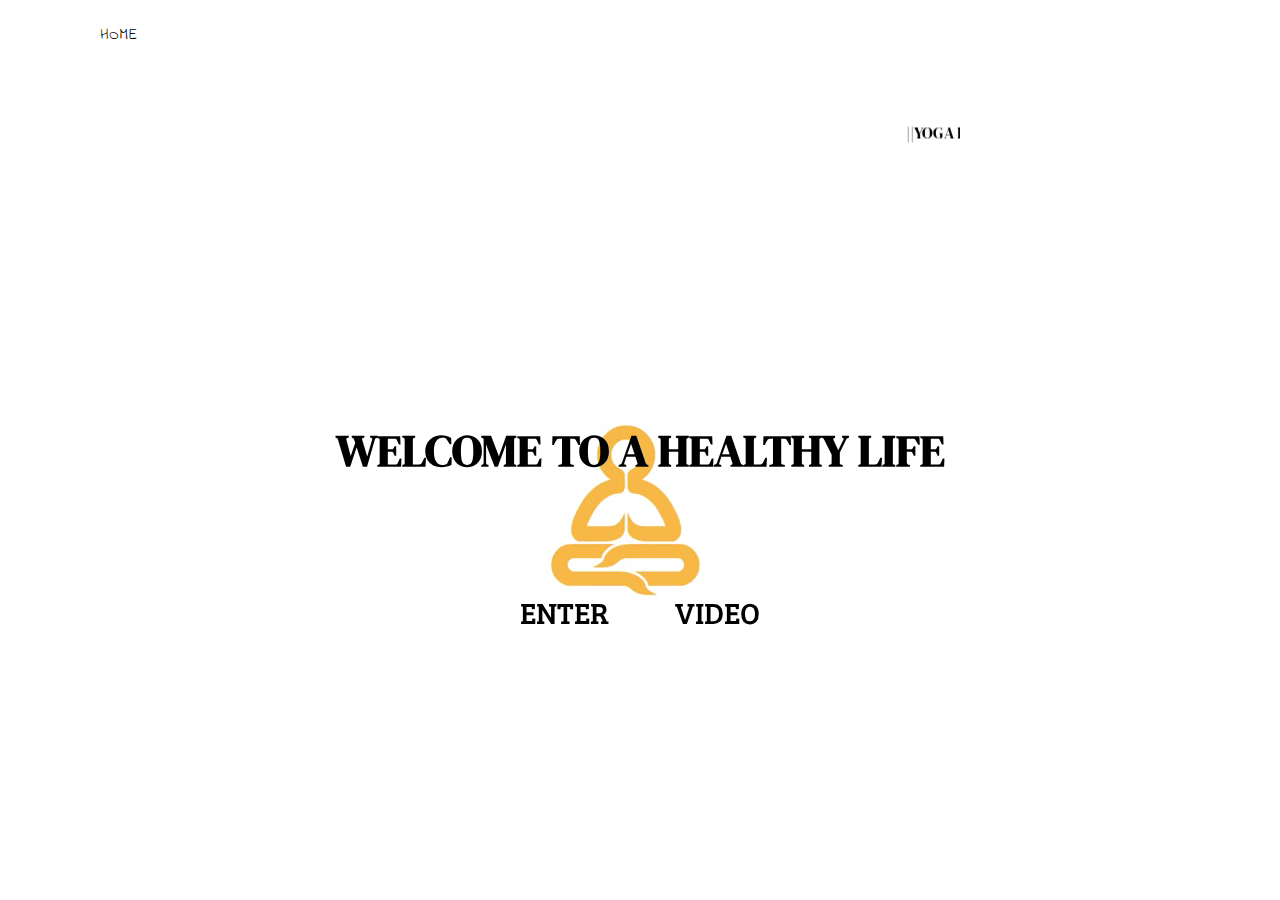
<file: index.html>
<!DOCTYPE html>
<html>
<head>
	<title>WELCOME</title>
	<link rel="stylesheet" type="text/css" href="css/style.css">
	<link href="https://fonts.googleapis.com/css?family=Indie+Flower&display=swap" rel="stylesheet">
	<link href="https://fonts.googleapis.com/css?family=DM+Serif+Display&display=swap" rel="stylesheet">
	<link href="https://fonts.googleapis.com/css?family=Bree+Serif&display=swap" rel="stylesheet">

</head>
<body>
	<div class="content">
		<ul>
			<li class="active"><a href="index.html">HOME</a></li>
			<li><a href="#">YOGA</a></li>
			<li><a href="#">ABOUT</a></li>
			<li><a href="#">CONTACT</a></li>
			<li><a href="#">LEARN MORE</a></li>
		</ul>
		
		<div class="marquee">
		<marquee>||YOGA IS LIFE || YOGA IS BELIEF || YOGA IS CONNECTION || YOGA IS SPIRIT || YOGA IS EVERYTHING||	</marquee>
		</div>
		<header>
		<div class="title">
			<h1 class="heading"> WELCOME TO A HEALTHY LIFE</h1>
		</div>
		</header>
		<div class="button">
			<a class="btn" href="#">ENTER</a>
			<a class="btn" href="video.html">VIDEO</a>
		</div>	
	</div>
	<video src="Yoga.mp4" type="video/mp4" autoplay muted loop ></video> 


</body>
</html>
</file>
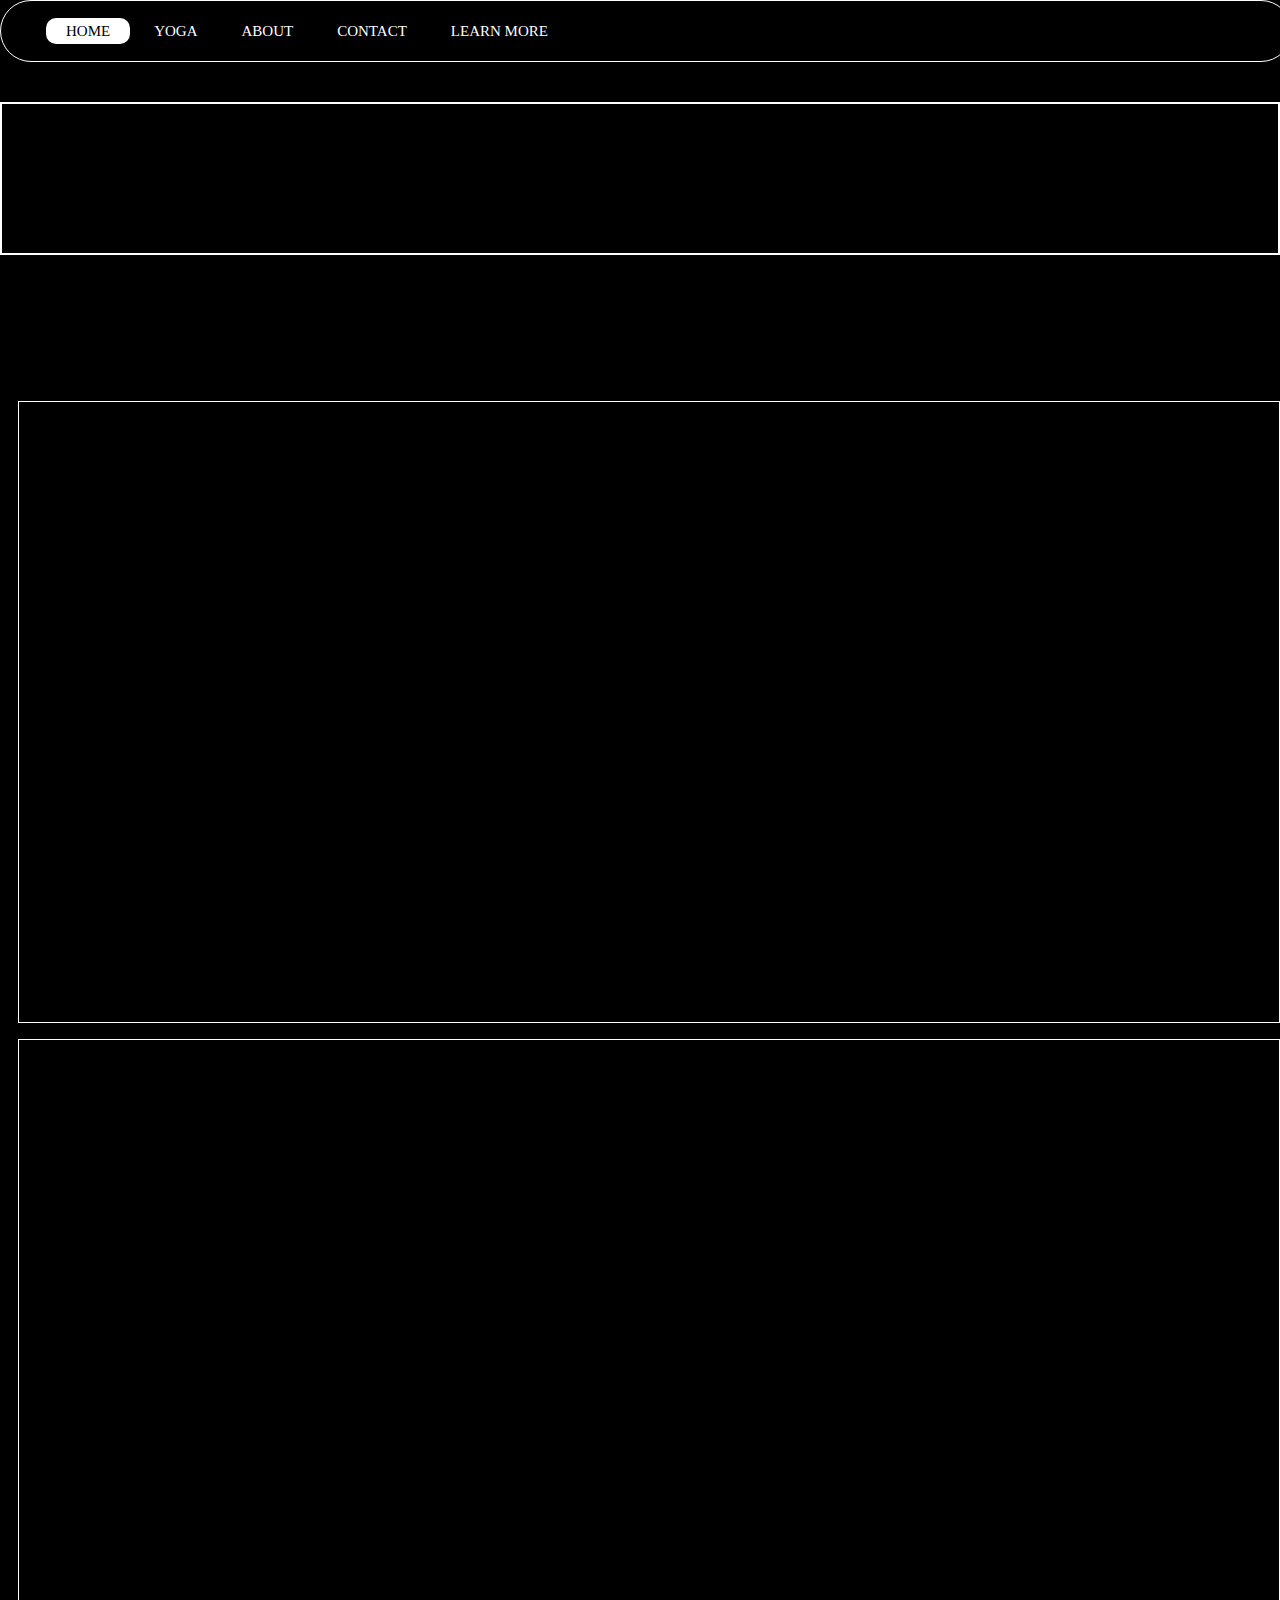
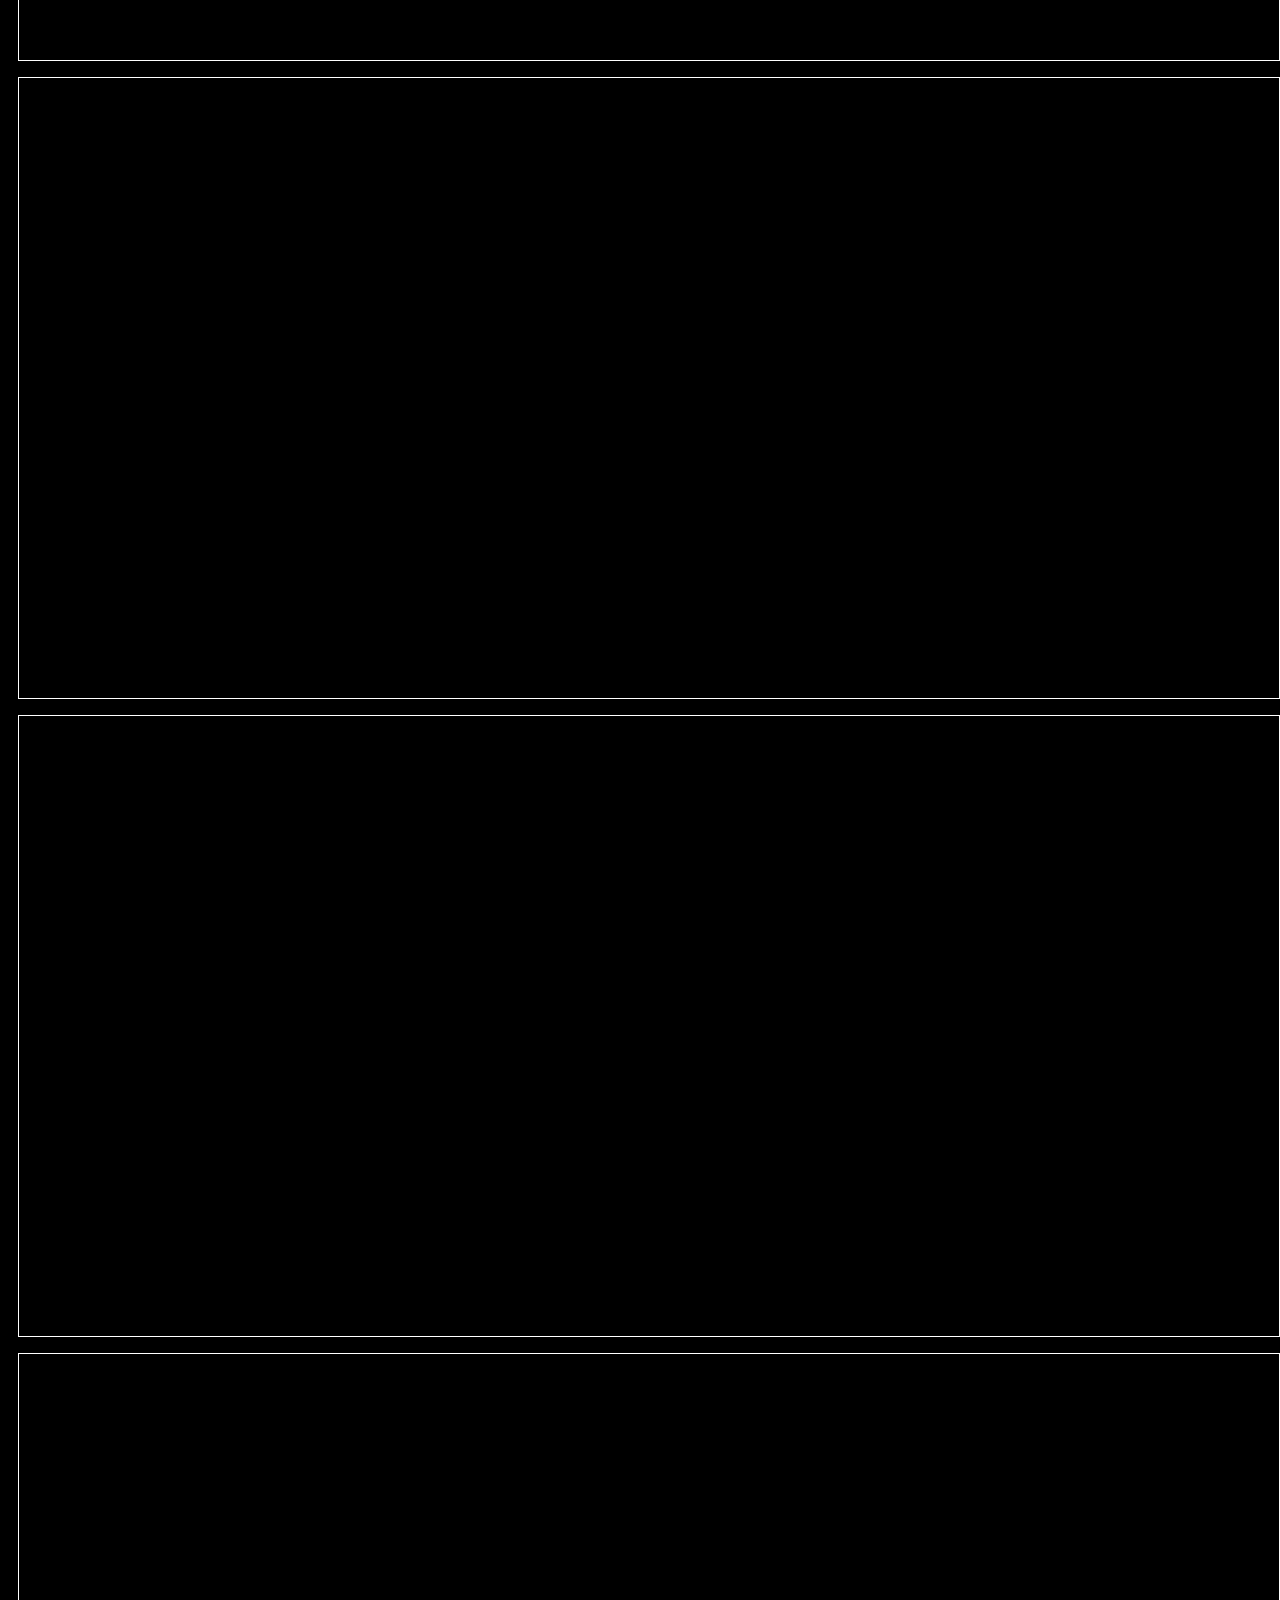
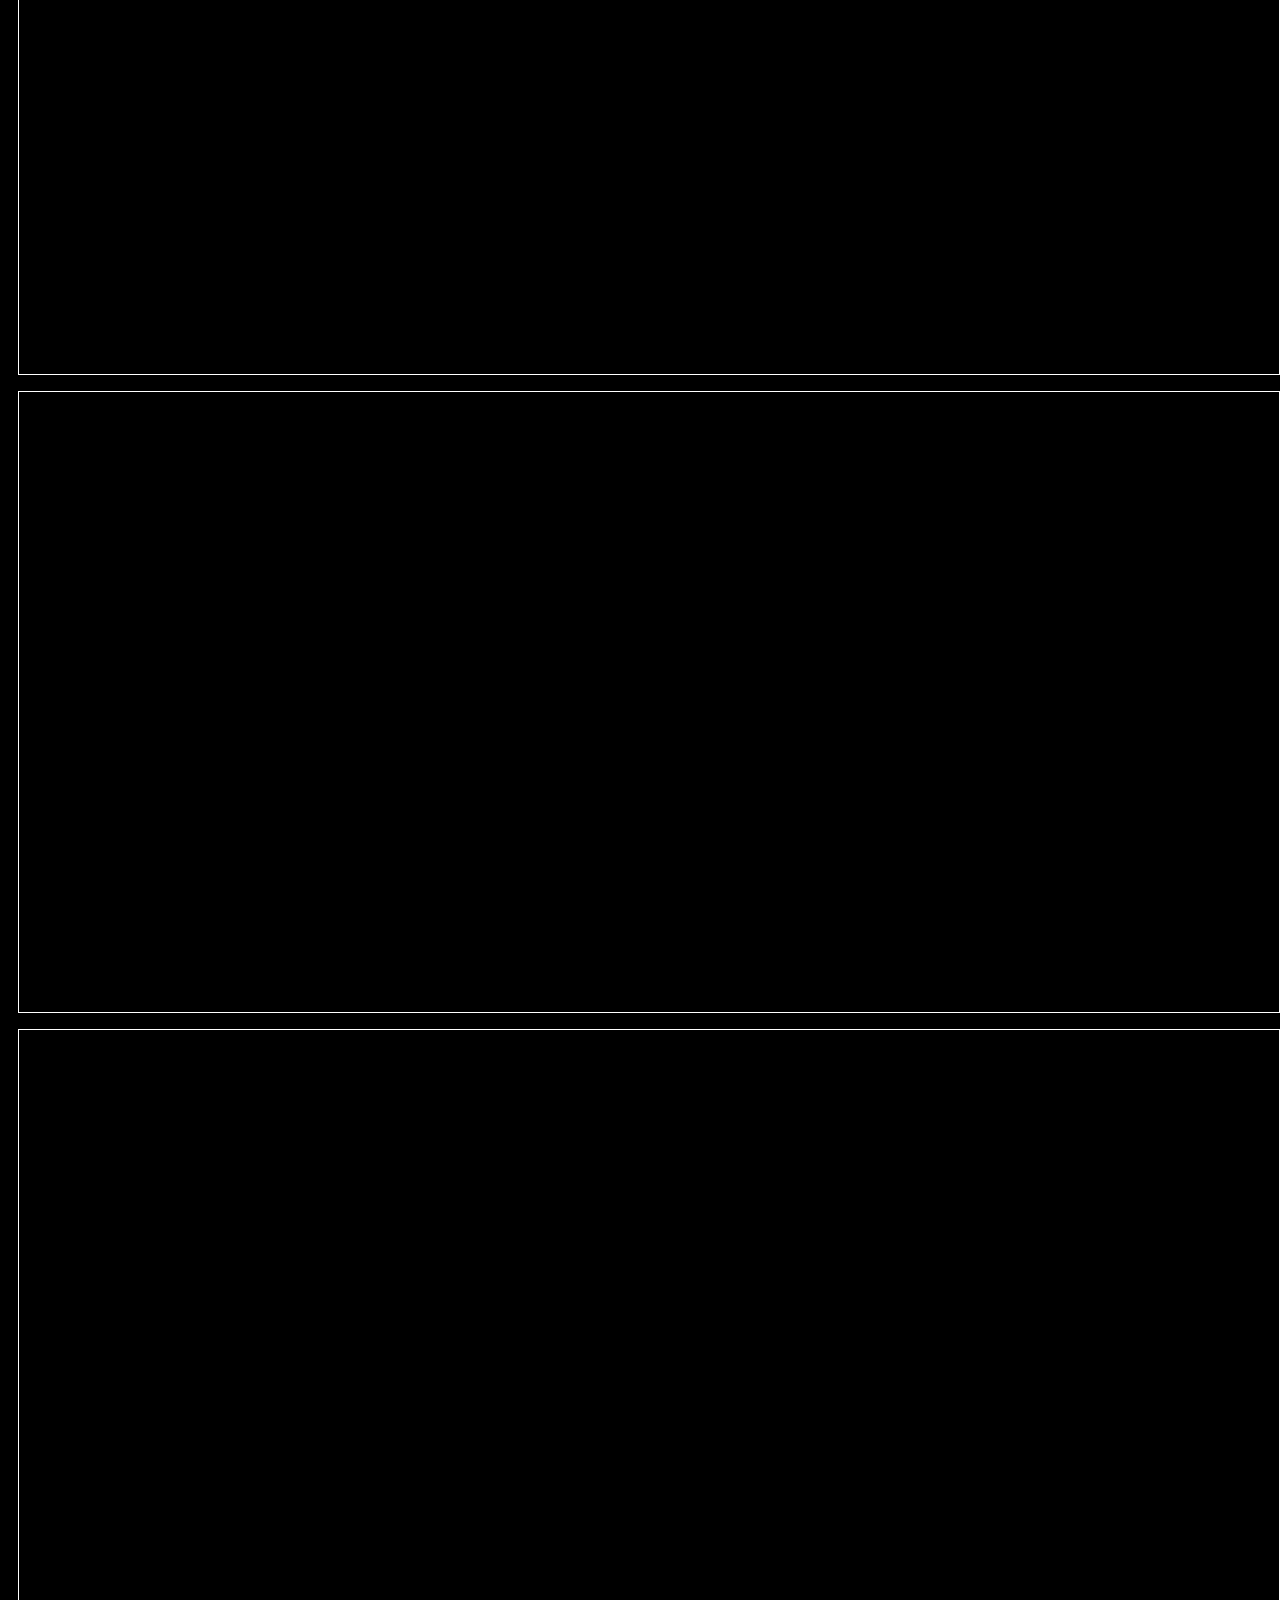
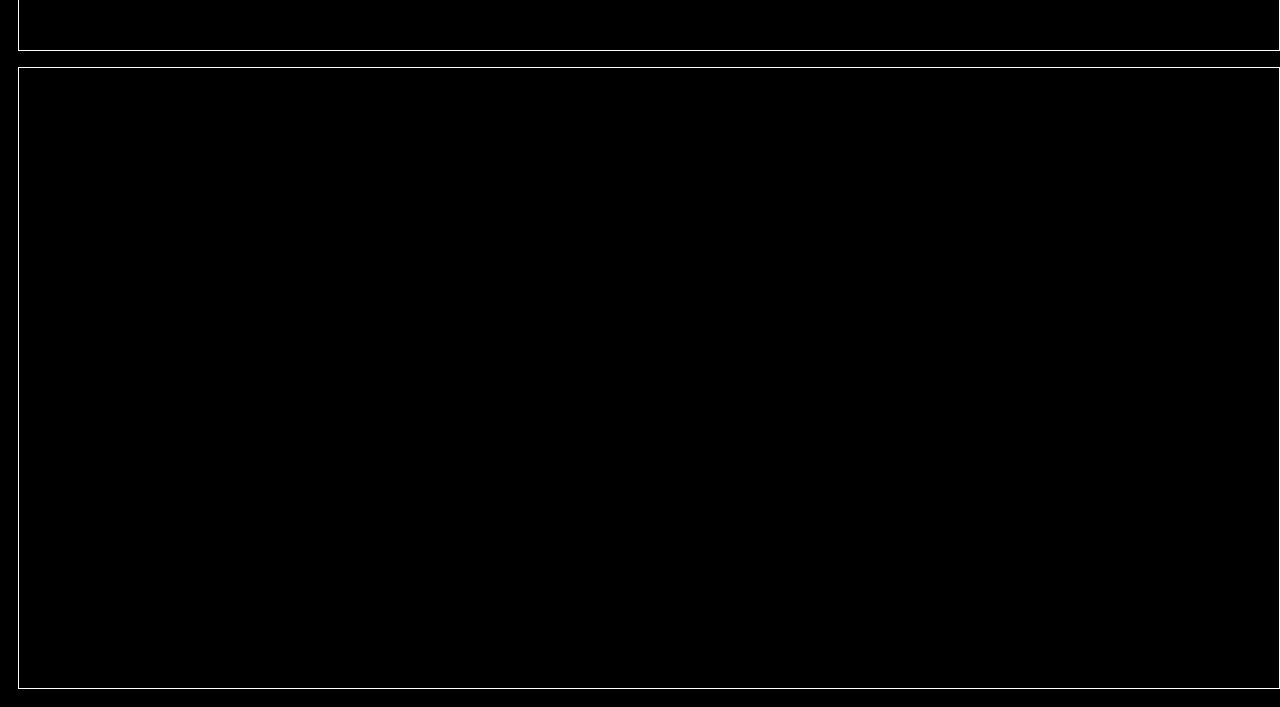
<file: video.html>
<!DOCTYPE html>
<html>
<head>
	<title>VIDEOS TO UNDERSTAND YOGA</title>
	<link rel="stylesheet" type="text/css" href="video.css">
</head>
<body>
	
	<div class="container">
		<ul>
			<li class="active"><a href="index.html">HOME</a></li>
			<li><a href="#">YOGA</a></li>
			<li><a href="#">ABOUT</a></li>
			<li><a href="#">CONTACT</a></li>
			<li><a href="#">LEARN MORE</a></li>
		</ul><br><br>
		
	</div>

	<div class="header">
		
	<h1 class="txt"> SCIENCE OF YOGA </h1>
		
	</div>
	<div class="videos">
			<iframe src="https://www.youtube.com/embed/1Je0mu4GG-o" frameborder="0" allow="accelerometer; autoplay; encrypted-media; gyroscope; picture-in-picture" allowfullscreen></iframe>
			<iframe  src="https://www.youtube.com/embed/hUXdY8mKGEA" frameborder="0" allow="accelerometer; autoplay; encrypted-media; gyroscope; picture-in-picture" allowfullscreen></iframe>
			<iframe  src="https://www.youtube.com/embed/WwNRXLKoKqY" frameborder="0" allow="accelerometer; autoplay; encrypted-media; gyroscope; picture-in-picture" allowfullscreen></iframe>
			<iframe src="https://www.youtube.com/embed/Z0GE-uNLqEE" frameborder="0" allow="accelerometer; autoplay; encrypted-media; gyroscope; picture-in-picture" allowfullscreen></iframe>
			<iframe src="https://www.youtube.com/embed/zUcvBh203o0" frameborder="0" allow="accelerometer; autoplay; encrypted-media; gyroscope; picture-in-picture" allowfullscreen></iframe>
			<iframe src="https://www.youtube.com/embed/gAMW5JMa5cQ" frameborder="0" allow="accelerometer; autoplay; encrypted-media; gyroscope; picture-in-picture" allowfullscreen></iframe>
			<iframe width="560" height="315" src="https://www.youtube.com/embed/VwQbMgxH2QI" frameborder="0" allow="accelerometer; autoplay; encrypted-media; gyroscope; picture-in-picture" allowfullscreen></iframe>
			<iframe width="560" height="315" src="https://www.youtube.com/embed/CZCr2LCNf8I" frameborder="0" allow="accelerometer; autoplay; encrypted-media; gyroscope; picture-in-picture" allowfullscreen></iframe>
		
	</div>
</body>
</html>
</file>
<file: css/style.css>
body{
	background-image:url(https://www.artofliving.org/sites/www.artofliving.org/files/Blog_34_yoga-background.jpg);
	background-size: cover; 
}
video{
	position: absolute;
	top: 50%;
	left:50%;
	transform: translate(-50%,-50%); 
}

 
.content { 
	max-width: 1200px;
	margin: auto;
}


.marquee{
	position: absolute;
	top: 15%;
	left:50%;
	transform: translate(-50%,-50%);
	font-family: 'DM Serif Display', serif;

}

ul{
	list-style-type: :none;
	float: left;	
}

ul li{
	display: inline-block;
}

ul li a{
	text-decoration: none;
	color: #fff;
	padding: 5px 20px;
	border: 1px solid trasparent;
	border-radius: 10px;
	transition: 1s all ease;
	font-family: 'Indie Flower', cursive;
	font-size: 15px;
}

ul li a:hover{
	background-color: #fff;
	color: #000;
	transform: scale(1.1);

}

ul li.active a{
	background-color: white;
	color: black;

}

.title{
	position: absolute;
	top: 50%;
	left:50%;
	transform: translate(-50%,-50%);
	z-index: 2;
}




.heading{
	font-family: 'DM Serif Display', serif;
	font-size:45px;
	transition: 0.6s all ease;
	color: black;
	cursor: pointer;
	width: auto;
	height: auto;
}

.button{
	position: absolute;
	top: 68%;
	left:50%;
	transform: translate(-50%,-50%);
	z-index: 2;
}

.btn{
	text-decoration: none;
	border: 1px solid transparent;
	border-radius: 20px;
	padding: 10px 30px; 
	color: black;
	transition: all 0.5s ease;
	font-size: 30px;
	font-family: 'Bree Serif', serif;
}

.btn:hover{
	color:white;
	background-color: black;
	transform: scale(1.1);
}
</file>
<file: video.css>
body{
	background-color: black;
	margin:0px;

}
.container{
	background-image: url(https://www.ocregister.com/wp-content/uploads/migration/lrb/lrb9bh-lrb98tyogaonsetjpg.jpg);
	background-size: cover;
	border:0.1px solid white;
	border-radius: 50px;
	width:100%;
	height:50px;
	padding: 5px;
}


ul{
	list-style-type: :none;
	float: left;	
}

ul li{
	display: inline-block;
}

ul li a{
	text-decoration: none;
	color: #fff;
	padding: 5px 20px;
	border: 1px solid trasparent;
	border-radius: 10px;
	transition: 1s all ease;
	font-family: 'Indie Flower', cursive;
	font-size: 15px;
}

ul li a:hover{
	background-color: #fff;
	color: #000;
	transform: scale(1.1);

}

ul li.active a{
	background-color: white;
	color: black;
}



h1{
	border:2px solid white;
	 color: black;
	 text-align: center;
	 padding: 40px;
	 background-image: url(https://images.squarespace-cdn.com/content/v1/575f3d0ba3360c785eaac80f/1550198437614-YRQS596ENLKIW1H9ZICX/[base64]/beer+yoga+header+%284%29.png?format=2500w);
	background-size: cover;	 

}

.header{
	width: 100%;
	height:auto;

}

.txt{
	
	font-size: 60px;

}


.videos{
	margin-top: 10%;	
	margin-right: auto;
	display: grid;
	grid-column: 1fr 1fr 1fr;
	padding: 10px;
}

.videos iframe{
	border: solid 1px white;
	margin: 8px;
	width:100%;
	height: 620px;
}
</file>
